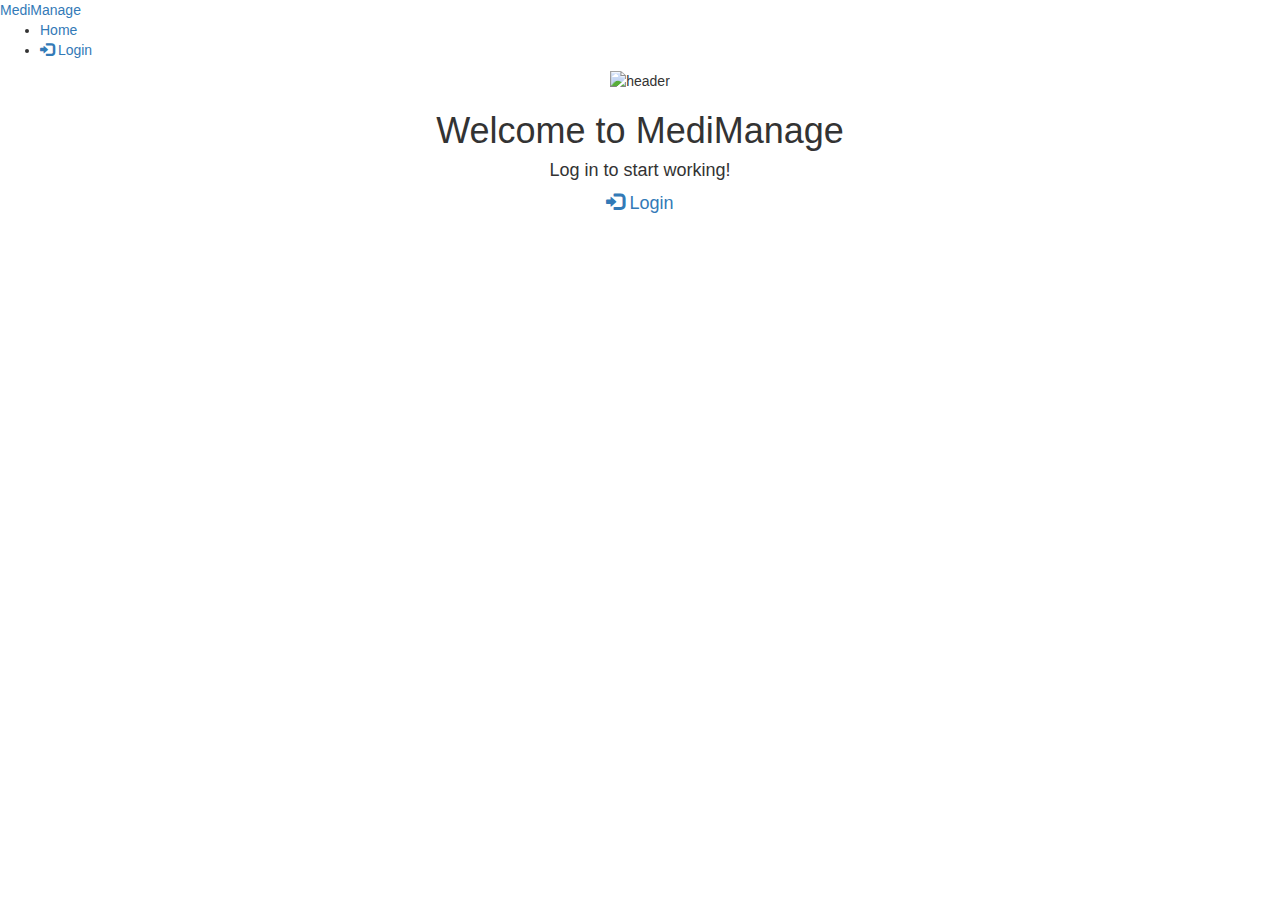
<file: src/main/resources/templates/index.html>
<!DOCTYPE html>
<html lang="en" xmlns:th="http://www.thymeleaf.org">
    <head>
        <title>Home | MediManage</title>
        <meta charset="UTF-8">
        <meta name="viewport" content="initial-scale=1, width=device-width">
        <link rel="stylesheet" th:href="@{/css/main.css}">
        <link rel="icon" type="image/png" th:href="@{/img/favicon.png}">
        <link rel="stylesheet" href="https://maxcdn.bootstrapcdn.com/bootstrap/3.4.1/css/bootstrap.min.css">
        <script src="https://ajax.googleapis.com/ajax/libs/jquery/3.6.4/jquery.min.js"></script>
    </head>
    <body>
        <header>
            <nav class="nav">
                <a href="/" class="logo nav-link">MediManage</a>
                <ul class="nav-menu">
                    <li class="nav-menu-item"><a href="/home" class="nav-menu-link">Home</a></li>
                    <li class="nav-menu-item"><a href="/login" class="nav-menu-link"><span class="glyphicon glyphicon-log-in"></span> Login</a></li>
                </ul>
            </nav>
        </header>

        <main>
            <div class="text-center">
                <img th:src="@{img/header.jpg}" alt="header">
                <h1>Welcome to MediManage</h3>
                <h4>Log in to start working!</p>
                <a class="button" href="/login"><span class="glyphicon glyphicon-log-in"></span> Login</a>
            </div>
        </main>
    </body>
</html>
</file>
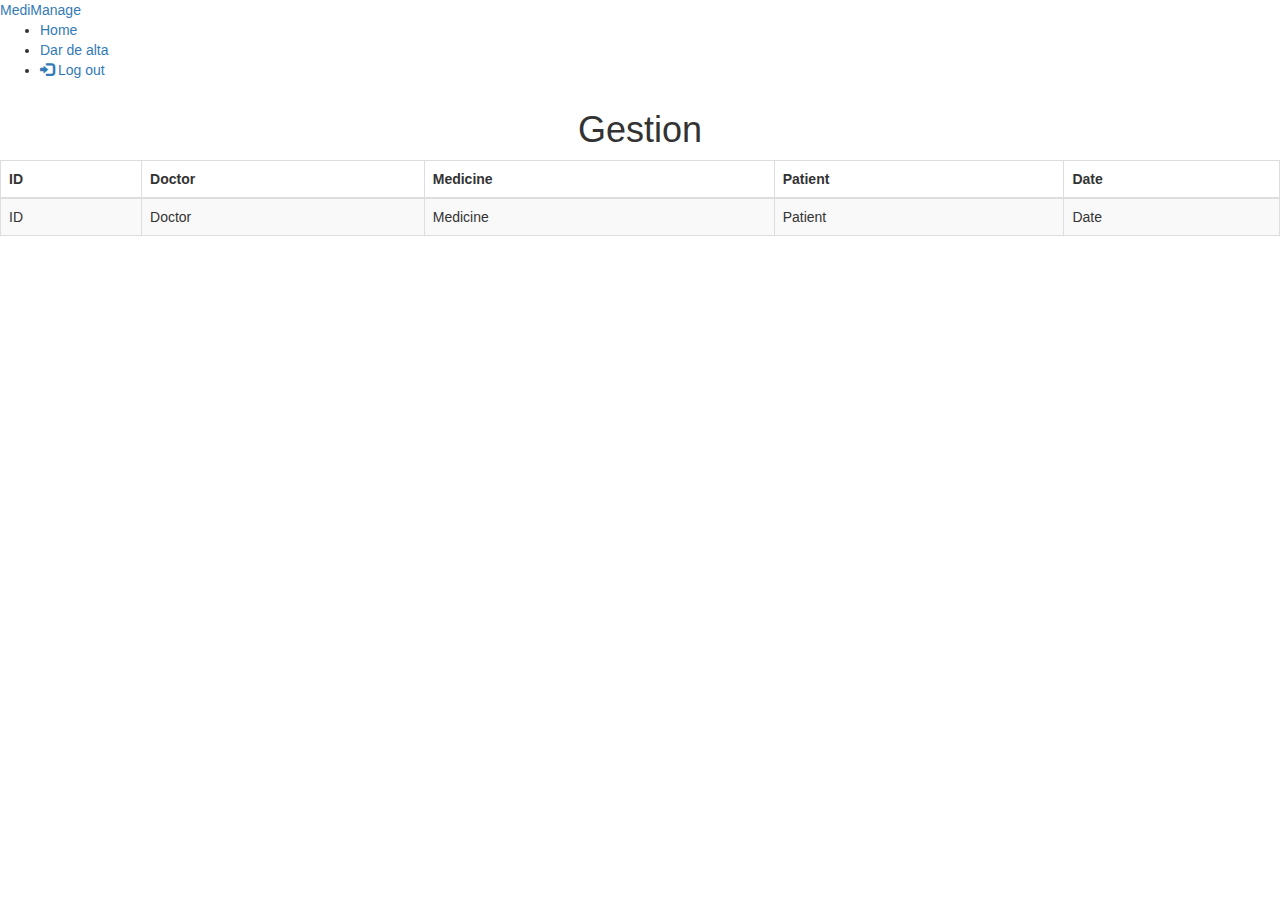
<file: src/main/resources/templates/gestion.html>
<!DOCTYPE html>
<html lang="en" xmlns:th="http://www.thymeleaf.org">
    <head>
        <title>Gestion | MediManage</title>
        <meta charset="UTF-8">
        <meta name="viewport" content="initial-scale=1, width=device-width">
        <link rel="stylesheet" th:href="@{/css/main.css}">
        <link rel="icon" type="image/x-icon" th:href="@{/img/favicon.ico}">
        <link rel="stylesheet" href="https://maxcdn.bootstrapcdn.com/bootstrap/3.4.1/css/bootstrap.min.css">
        <script src="https://ajax.googleapis.com/ajax/libs/jquery/3.6.4/jquery.min.js"></script>
    </head>
    <body>
        <header>
            <nav class="nav">
                <a href="/" class="logo nav-link">MediManage</a>
                <ul class="nav-menu">
                    <li class="nav-menu-item"><a href="/home" class="nav-menu-link">Home</a></li>
                    <li class="nav-menu-item"><a href="/gestion/alta" class="nav-menu-link">Dar de alta</a></li>
                    <li class="nav-menu-item"><a href="#" class="nav-menu-link" id="logoutButton"><span class="glyphicon glyphicon-log-in"></span> Log out</a></li>
                </ul>
            </nav>
        </header>

        <main>
            <h1 class="text-center">Gestion</h1>
            <div>
                <table class="table table-striped table-bordered">
                    <thead>
                        <tr>
                            <th>ID</th>
                            <th>Doctor</th>
                            <th>Medicine</th>
                            <th>Patient</th>
                            <th>Date</th>
                        </tr>
                    </thead>
                    <tbody id="output">
                        <tr th:if="${currentUser.id == prescription.idDoctor.id}" th:each="prescription : ${prescriptions}">
                            <td th:text="${prescription.id}">ID</td>
                            <td th:text="${prescription.idDoctor.name}">Doctor</td>
                            <td th:text="${prescription.idMedicine.name}">Medicine</td>
                            <td th:text="${prescription.idPatient.name}">Patient</td>
                            <td th:text="${prescription.date}">Date</td>
                        </tr>
                    </tbody>
                </table>
            </div>
        </main>

        <script>
            $(document).ready(function() {
                $('#logoutButton').click(function() {
                    $.ajax({
                        url: '/logout-process',
                        type: 'POST',
                        complete: function(response) {
                            // console.log(response.responseJSON);
                            if (response.responseJSON == true) {
                                alert("Ups! Something weird is happening and you can't log out...")
                            }
                            if (response.responseJSON == false) {
                                window.location.href = '/home';
                            }
                        }
                    });
                });
            });
        </script>
    </body>
</html>
</file>
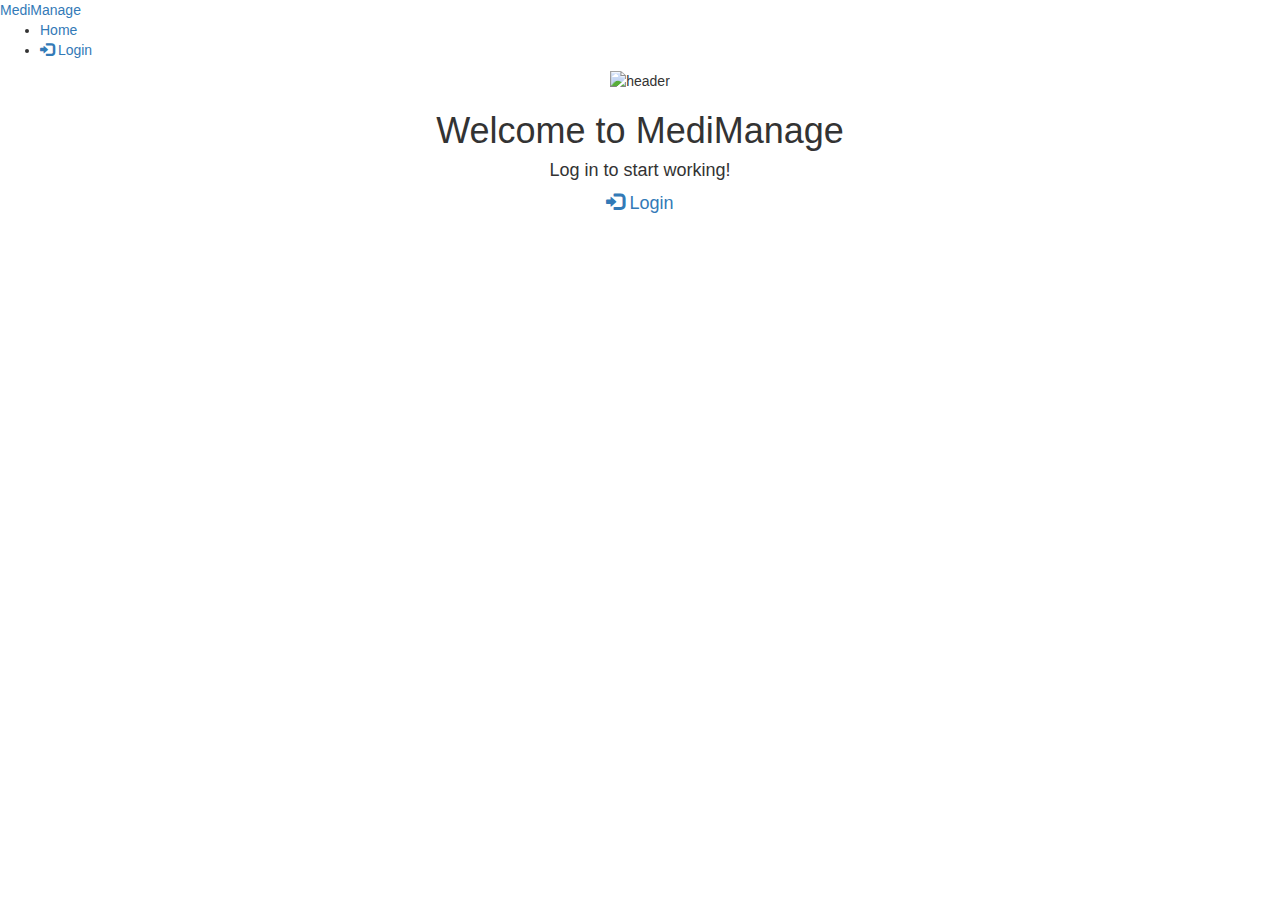
<file: src/main/resources/templates/home.html>
<!DOCTYPE html>
<html lang="en" xmlns:th="http://www.thymeleaf.org">
    <head>
        <title>Home | MediManage</title>
        <meta charset="UTF-8">
        <meta name="viewport" content="initial-scale=1, width=device-width">
        <link rel="stylesheet" th:href="@{/css/main.css}">
        <link rel="icon" type="image/x-icon" th:href="@{/img/favicon.ico}">
        <link rel="stylesheet" href="https://maxcdn.bootstrapcdn.com/bootstrap/3.4.1/css/bootstrap.min.css">
        <script src="https://ajax.googleapis.com/ajax/libs/jquery/3.6.4/jquery.min.js"></script>
    </head>
    <body>
        <header>
            <nav class="nav">
                <a href="/" class="logo nav-link">MediManage</a>
                <ul class="nav-menu">
                    <li class="nav-menu-item"><a href="/home" class="nav-menu-link">Home</a></li>
                    <li class="nav-menu-item"><a href="/login" class="nav-menu-link"><span class="glyphicon glyphicon-log-in"></span> Login</a></li>
                </ul>
            </nav>
        </header>

        <main>
            <div class="text-center">
                <img th:src="@{img/header.jpg}" alt="header">
                <h1>Welcome to MediManage</h3>
                <h4>Log in to start working!</p>
                <a class="button" href="/login"><span class="glyphicon glyphicon-log-in"></span> Login</a>
            </div>
        </main>
    </body>
</html>
</file>
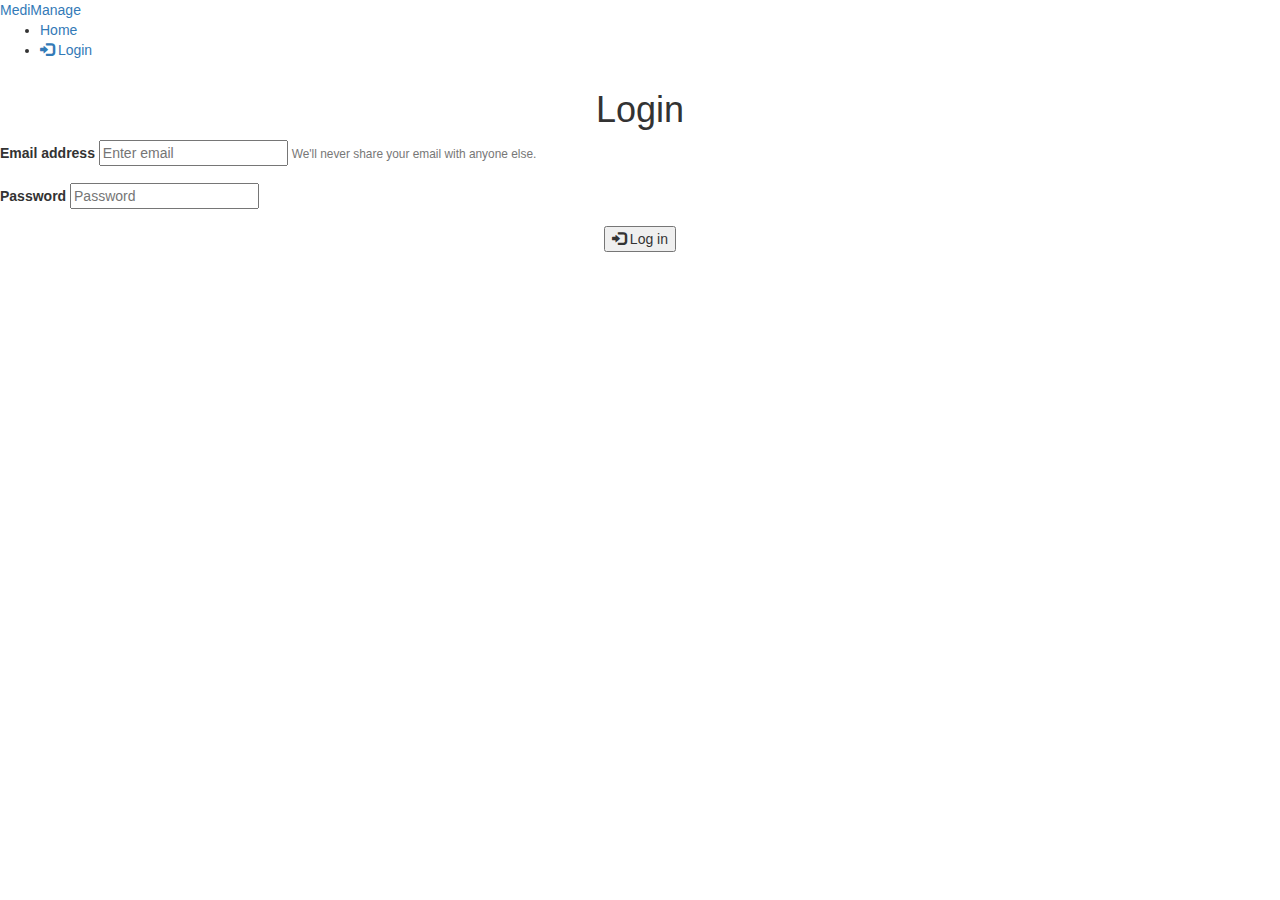
<file: src/main/resources/templates/login.html>
<!DOCTYPE html>
<html lang="en" xmlns:th="http://www.thymeleaf.org">
    <head>
        <title>Login | MediManage</title>
        <meta charset="UTF-8">
        <meta name="viewport" content="initial-scale=1, width=device-width">
        <link rel="stylesheet" th:href="@{/css/main.css}">
        <link rel="icon" type="image/png" th:href="@{/img/favicon.png}">
        <link rel="stylesheet" href="https://maxcdn.bootstrapcdn.com/bootstrap/3.4.1/css/bootstrap.min.css">
        <script src="https://ajax.googleapis.com/ajax/libs/jquery/3.6.4/jquery.min.js"></script>
    </head>
    <body>
        <header>
            <nav class="nav">
                <a href="/" class="logo nav-link">MediManage</a>
                <ul class="nav-menu">
                    <li class="nav-menu-item"><a href="/home" class="nav-menu-link">Home</a></li>
                    <li class="nav-menu-item"><a href="/login" class="nav-menu-link"><span class="glyphicon glyphicon-log-in"></span> Login</a></li>
                </ul>
            </nav>
        </header>

        <main>
            <h1 class="text-center">Login</h1>
            <div class="form-group">
                <label for="emailInput">Email address</label>
                <input type="email" class="form-input" id="emailInput" aria-describedby="emailHelp" placeholder="Enter email">
                <small id="emailHelp" class="text-muted">We'll never share your email with anyone else.</small>
            </div>
            <div class="form-group">
                <label for="passwordInput">Password</label>
                <input type="password" class="form-input" id="passwordInput" placeholder="Password">
            </div>
            <div id="loginOutput" class="text-center"></div>
            <div class="text-center"><button type="submit" id="loginButton" class="button"><span class="glyphicon glyphicon-log-in"></span> Log in</button></div>
        </main>

        <script>
            $(document).ready(function() {
                $('#loginButton').click(function() {
                    var email = $('#emailInput').val();
                    var password = $('#passwordInput').val();
                    // Validate if email and password are not empty.
                    if (!email || !password) {
                        alert('Please enter both email and password.');
                        return;
                    }
                    var data = {
                        "email": email,
                        "password": password
                    };
                    $.ajax({
                        url: '/login-process',
                        type: 'POST',
                        data: JSON.stringify(data),
                        contentType: "application/json; charset=utf-8",
                        headers: {
                            'Accept': 'application/json',
                            'Content-Type': 'application/json'
                        },
                        complete: function(response) {
                            // console.log(response.responseJSON);
                            if (response.responseJSON == true) {
                                window.location.href = '/prescriptions-management';
                            }
                            if (response.responseJSON == false) {
                                $('#loginOutput').html("<p style='color: red;'>Invalid email or password.</p>");
                                $('#loginOutput').addClass('shake');
                                
                                setTimeout(function() {
                                    $('#loginOutput').removeClass('shake');
                                }, 1000);
                            }
                        }
                    });
                });
            });
        </script>
    </body>
</html>
</file>
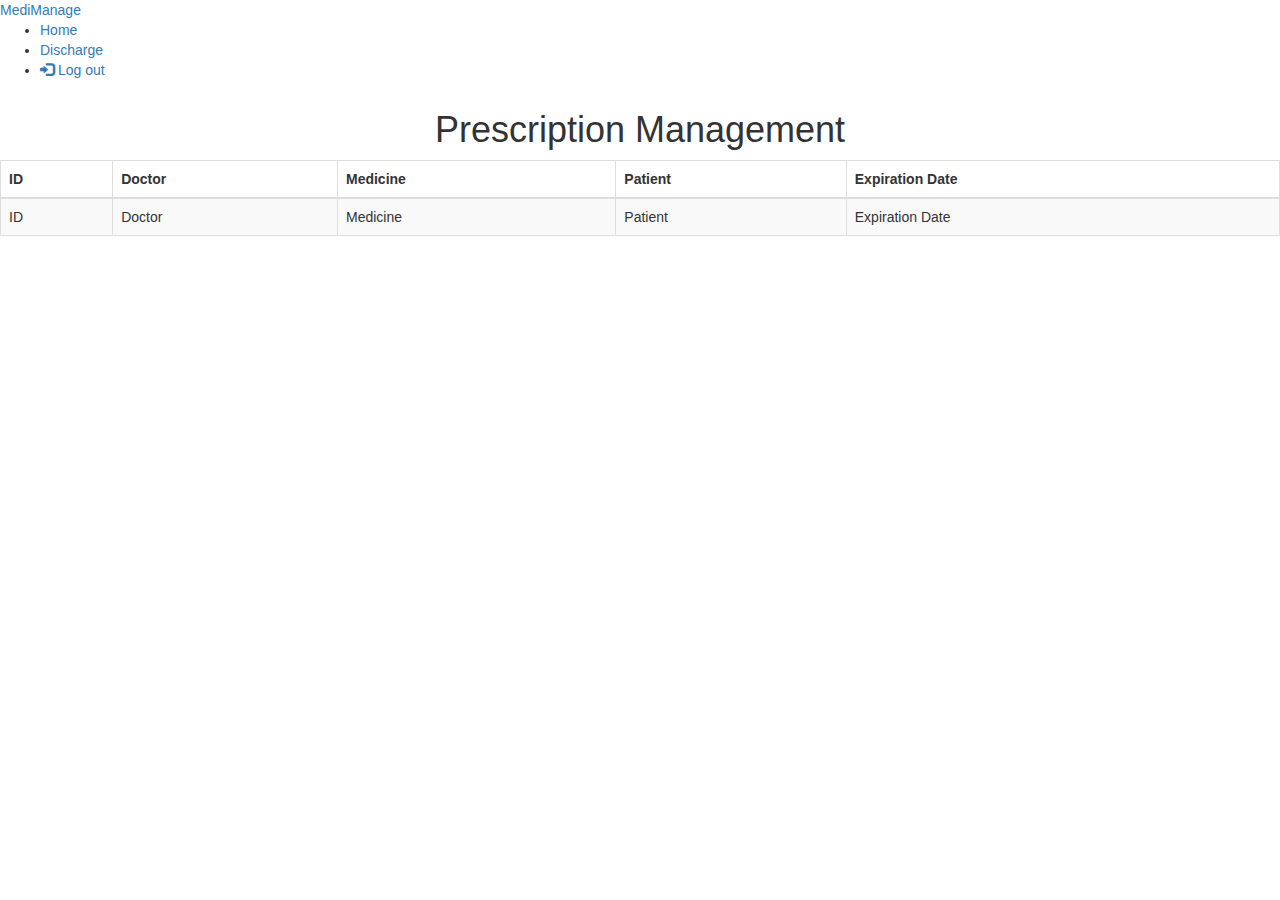
<file: src/main/resources/templates/management.html>
<!DOCTYPE html>
<html lang="en" xmlns:th="http://www.thymeleaf.org">
    <head>
        <title>Prescription Management | MediManage</title>
        <meta charset="UTF-8">
        <meta name="viewport" content="initial-scale=1, width=device-width">
        <link rel="stylesheet" th:href="@{/css/main.css}">
        <link rel="icon" type="image/x-icon" th:href="@{/img/favicon.ico}">
        <link rel="stylesheet" href="https://maxcdn.bootstrapcdn.com/bootstrap/3.4.1/css/bootstrap.min.css">
        <script src="https://ajax.googleapis.com/ajax/libs/jquery/3.6.4/jquery.min.js"></script>
    </head>
    <body>
        <header>
            <nav class="nav">
                <a href="/" class="logo nav-link">MediManage</a>
                <ul class="nav-menu">
                    <li class="nav-menu-item"><a href="/home" class="nav-menu-link">Home</a></li>
                    <li class="nav-menu-item"><a href="/management/discharge" class="nav-menu-link">Discharge</a></li>
                    <li class="nav-menu-item"><a href="#" class="nav-menu-link" id="logoutButton"><span class="glyphicon glyphicon-log-in"></span> Log out</a></li>
                </ul>
            </nav>
        </header>

        <main>
            <h1 class="text-center">Prescription Management</h1>
            <div>
                <table class="table table-striped table-bordered">
                    <thead>
                        <tr>
                            <th>ID</th>
                            <th>Doctor</th>
                            <th>Medicine</th>
                            <th>Patient</th>
                            <th>Expiration Date</th>
                        </tr>
                    </thead>
                    <tbody id="output">
                        <tr th:if="${currentUser.id == prescription.idDoctor.id}" th:each="prescription : ${prescriptions}">
                            <td th:text="${prescription.id}">ID</td>
                            <td th:text="${prescription.idDoctor.name}">Doctor</td>
                            <td th:text="${prescription.idMedicine.name}">Medicine</td>
                            <td th:text="${prescription.idPatient.name}">Patient</td>
                            <td th:text="${prescription.date}">Expiration Date</td>
                        </tr>
                    </tbody>
                </table>
            </div>
        </main>

        <script>
            $(document).ready(function() {
                $('#logoutButton').click(function() {
                    $.ajax({
                        url: '/logout-process',
                        type: 'POST',
                        complete: function(response) {
                            // console.log(response.responseJSON);
                            if (response.responseJSON == true) {
                                alert("Ups! Something weird is happening and you can't log out...")
                            }
                            if (response.responseJSON == false) {
                                window.location.href = '/home';
                            }
                        }
                    });
                });
            });
        </script>
    </body>
</html>
</file>
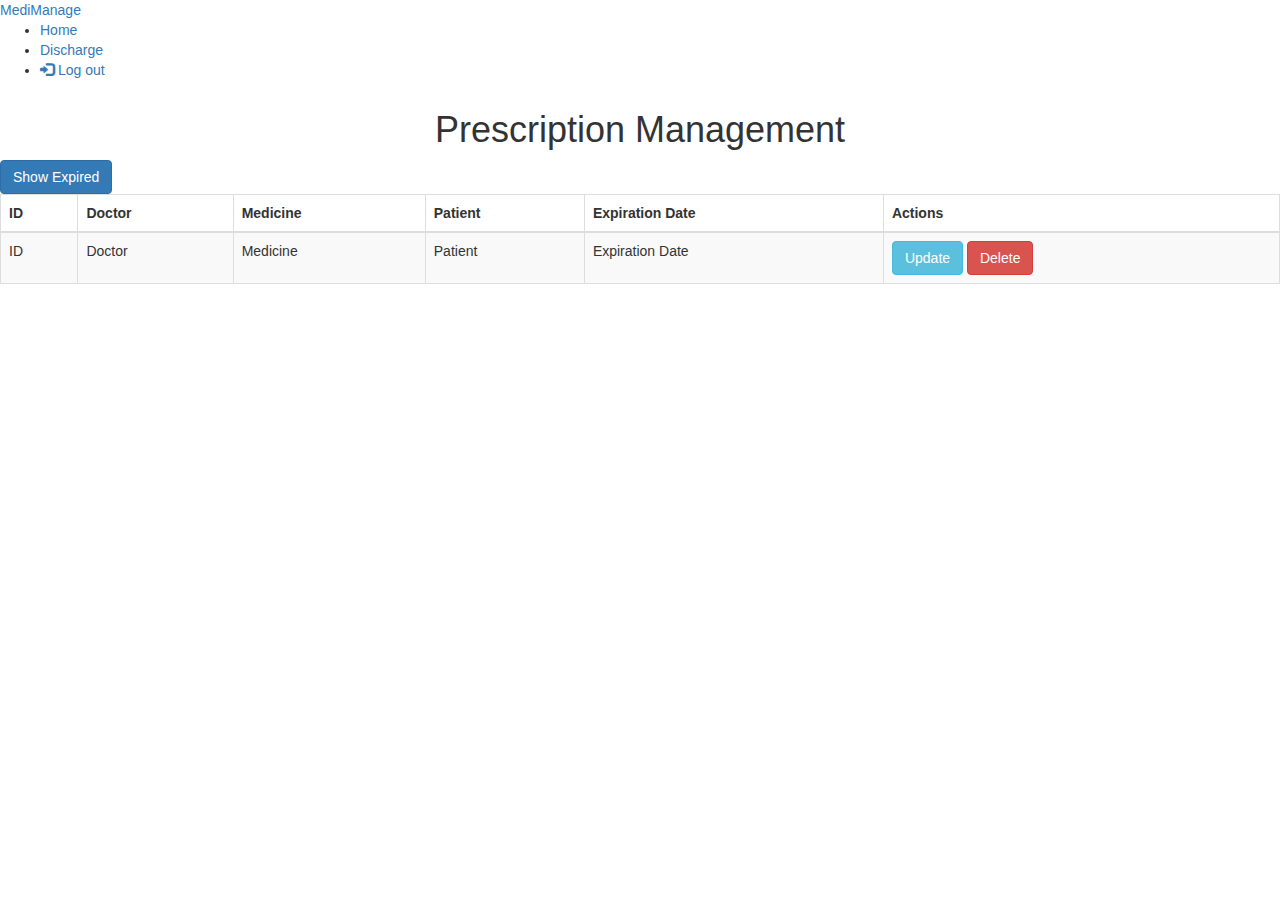
<file: src/main/resources/templates/prescriptions-management.html>
<!DOCTYPE html>
<html lang="en" xmlns:th="http://www.thymeleaf.org">
    <head>
        <title>Prescription Management | MediManage</title>
        <meta charset="UTF-8">
        <meta name="viewport" content="initial-scale=1, width=device-width">
        <link rel="stylesheet" th:href="@{/css/main.css}">
        <link rel="icon" type="image/png" th:href="@{/img/favicon.png}">
        <link rel="stylesheet" href="https://maxcdn.bootstrapcdn.com/bootstrap/3.4.1/css/bootstrap.min.css">
        <script src="https://ajax.googleapis.com/ajax/libs/jquery/3.6.4/jquery.min.js"></script>
    </head>
    <body>
        <header>
            <nav class="nav">
                <a href="/" class="logo nav-link">MediManage</a>
                <ul class="nav-menu">
                    <li class="nav-menu-item"><a href="/home" class="nav-menu-link">Home</a></li>
                    <li class="nav-menu-item"><a href="/prescriptions-management/discharge" class="nav-menu-link">Discharge</a></li>
                    <li class="nav-menu-item"><a href="#" class="nav-menu-link" id="logoutButton"><span class="glyphicon glyphicon-log-in"></span> Log out</a></li>
                </ul>
            </nav>
        </header>

        <main>
            <h1 class="text-center">Prescription Management</h1>
            <div>
                <button id="toggleExpiredButton" class="btn btn-primary">Show Expired</button>
                <table class="table table-striped table-bordered">
                    <thead>
                        <tr>
                            <th>ID</th>
                            <th>Doctor</th>
                            <th>Medicine</th>
                            <th>Patient</th>
                            <th>Expiration Date</th>
                            <th>Actions</th>
                        </tr>
                    </thead>
                    <tbody id="output">
                        <tr th:if="${currentUser.id == prescription.idDoctor.id}" th:each="prescription : ${prescriptions}">
                            <td th:text="${prescription.id}" class="text-center-vertically">ID</td>
                            <td th:text="${prescription.idDoctor.name}">Doctor</td>
                            <td th:text="${prescription.idMedicine.name}">Medicine</td>
                            <td th:text="${prescription.idPatient.name}">Patient</td>
                            <td th:text="${prescription.date}">Expiration Date</td>
                            <td>
                                <a th:href="@{/prescriptions-management/update/{id}(id=${prescription.id})}" class="btn btn-info">Update</a>
                                <a th:href="@{/prescriptions-management/delete/{id}(id=${prescription.id})}" class="btn btn-danger">Delete</a>
                            </td>
                        </tr>
                    </tbody>
                </table>
            </div>
        </main>

        <script>
            $(document).ready(function() {
                $('#logoutButton').click(function() {
                    $.ajax({
                        url: '/logout-process',
                        type: 'POST',
                        complete: function(response) {
                            // console.log(response.responseJSON);
                            if (response.responseJSON == true) {
                                alert("Ups! Something weird is happening and you can't log out...")
                            }
                            if (response.responseJSON == false) {
                                window.location.href = '/home';
                            }
                        }
                    });
                });

                $(document).ready(function () {
                    var showExpired = false;

                    $('#toggleExpiredButton').click(function () {
                        showExpired = !showExpired;
                        toggleExpired(showExpired);
                        updateToggleButton(showExpired);
                    });

                    function toggleExpired(showExpired) {
                        var tableRows = $('tbody#output tr');
                        tableRows.each(function () {
                            var expirationDate = $(this).find('td:eq(4)').text();
                            var currentDate = new Date().toISOString().slice(0, 10);
                            var isExpired = (expirationDate < currentDate);
                            $(this).toggle(showExpired || !isExpired);
                        });
                    }

                    function updateToggleButton(showExpired) {
                        var toggleButton = $('#toggleExpiredButton');
                        if (showExpired) {
                            toggleButton.text('Hide Expired');
                        } else {
                            toggleButton.text('Show Expired');
                        }
                    }

                    toggleExpired(showExpired);
                });
            });
        </script>
    </body>
</html>
</file>
